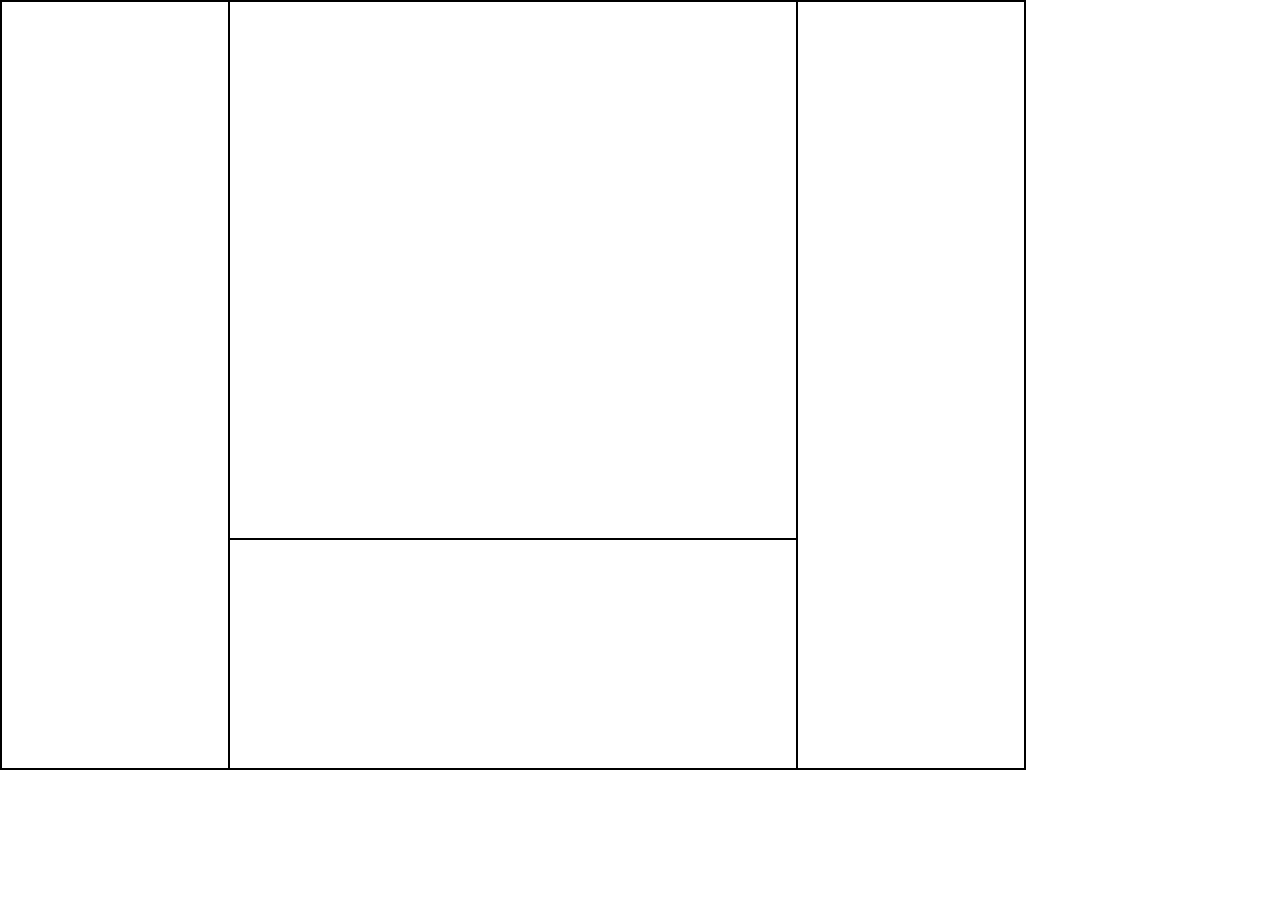
<file: index.html>
<!DOCTYPE html>
<html lang='ko-KR'>
	<head>
		<link rel='stylesheet' href='styles/index.css'>
		<meta charset='utf-8'>
	</head>
	<body>
		<div id='section-select ' class='aside'>
			<div class='border'>
			</div>
		</div>
		<div id='order-page' class='main-content'>
			<section id='menu-list'>
				<iframe></iframe>
			</section>
			<section id='order-list'>
				<iframe></iframe>
			</section>
		</div>
		<div id='chat' class='aside'>
			<iframe width='1'></iframe>
		</div>
	</body>
</html>
</file>
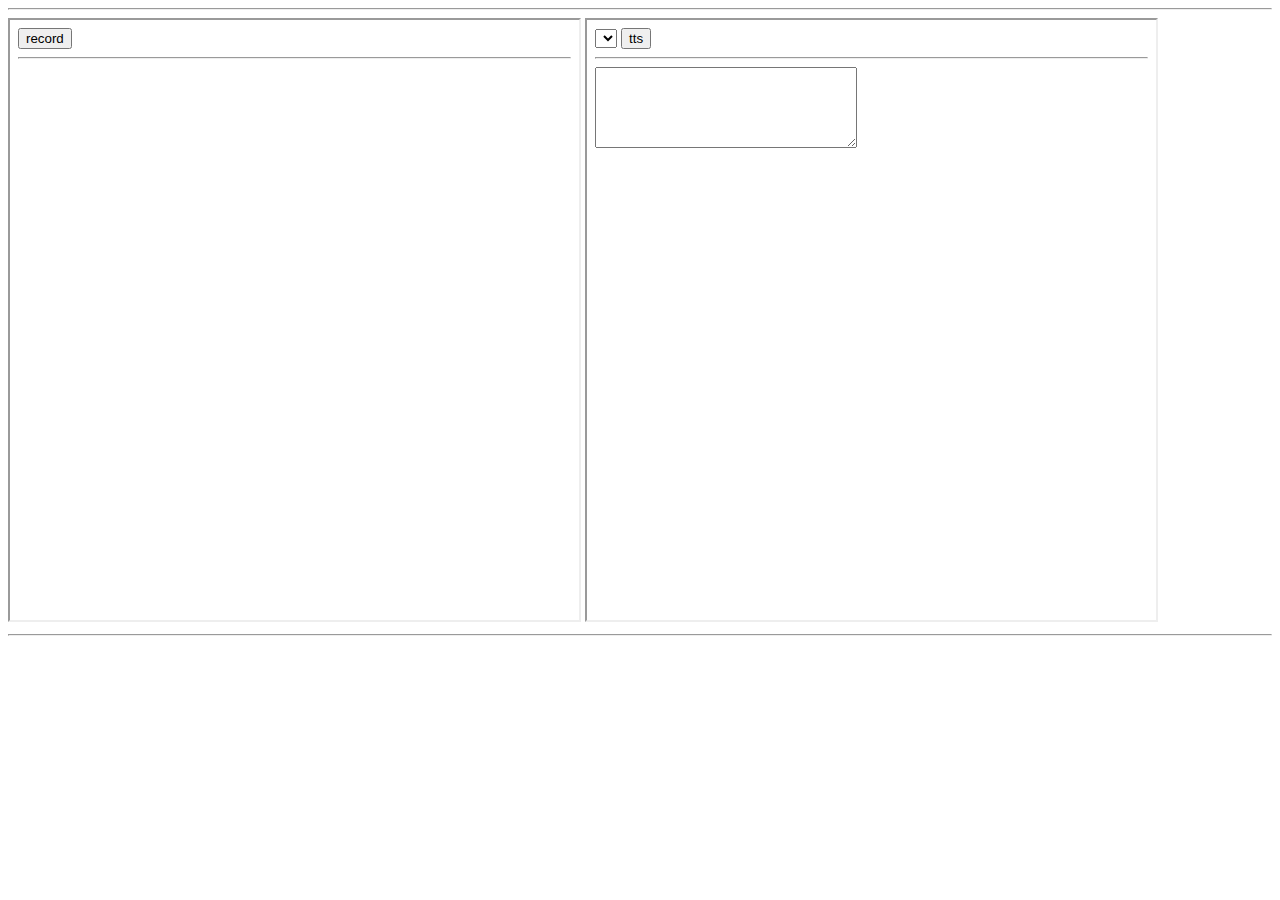
<file: ttsstt.html>
<!DOCTYPE html>
<html lang='ko-KR'>
	<head>
		<meta charset='utf-8'>
		<title> TTS, STT W/ Web Api</title>
<style> iframe { float=left; } </style>
	</head>
	<body>
		<hr>
		<iframe width='45%' height='600px' src='./stt/stt.html'></iframe>
		<iframe width='45%' height='600px' src='./tts/tts.html'></iframe>
		<hr>
	</body>
</html>
</file>
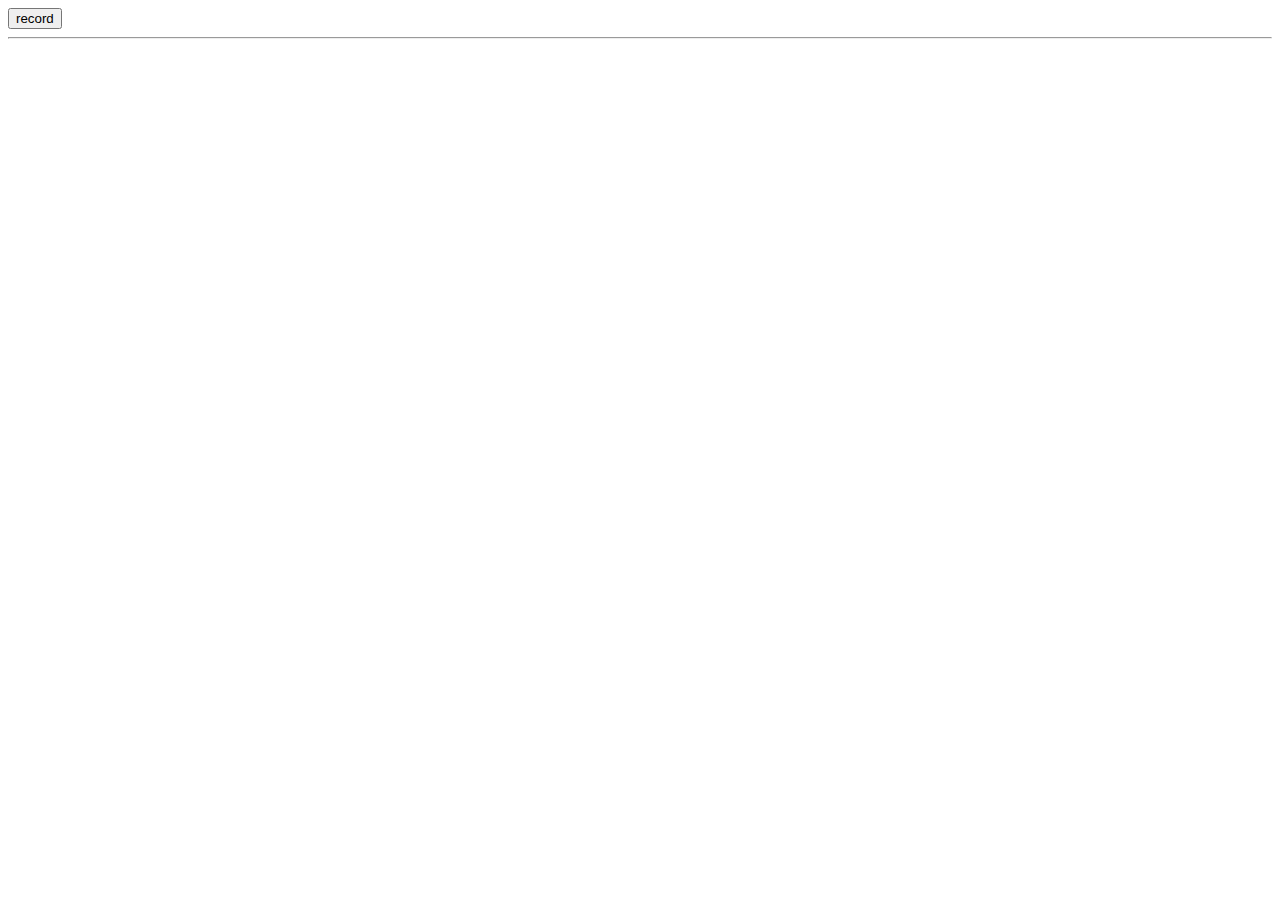
<file: stt/stt.html>
<!DOCTYPE html>
<html lang='ko-KR'>
	<head>
		<title> Web api : stt </title>
		<meta charset='utf-8'>
	</head>
	<body>
		<button type='button' onclick='recogStart()'>record</button>
		<hr>
		<div id=recogResult></div>
		<script src='stt.js'></script>
	</body>
</html>
</file>
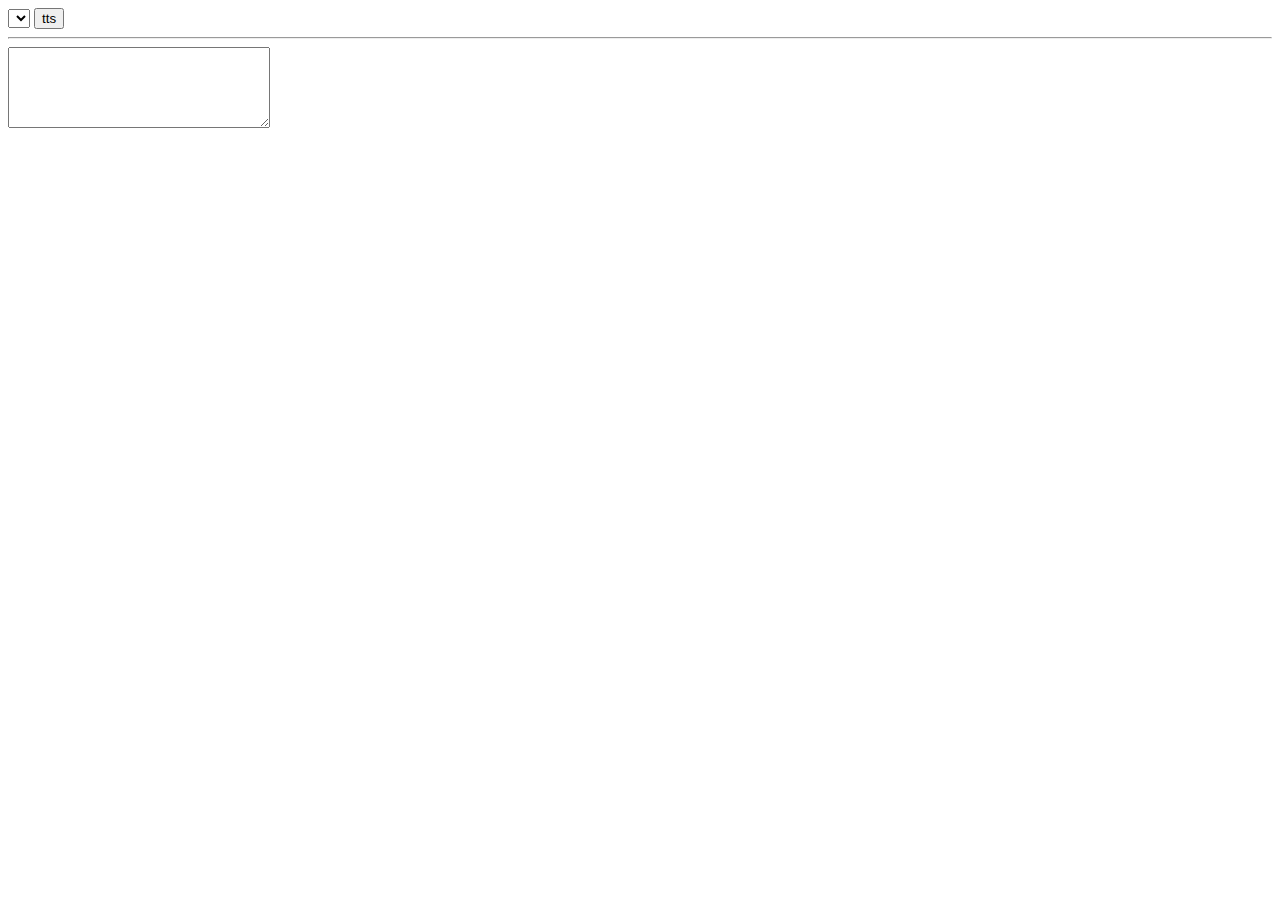
<file: tts/tts.html>
<!DOCTYPE html>
<html>
	<head>
		<title> Web api : tts </title>
		<meta charset='utf-8'>
	</head>
	<body>
		<select id='voiceSelect'></select>
		<button type='button' onclick='tts()'>tts</button>
		<hr>
		<textarea id='text2speech' rows='5' cols='30'></textarea>
		<script src='tts.js'></script>
	</body>
</html>
</file>
<file: styles/index.css>
body {
	display:flex;
	flex-direction:row;
	border:solid 1px black;
	width:1024px;
	height:768px;
	margin:0px;
}

.aside {
	flex:2;
	display:flex;
}

.main-content {
	flex:5;
	display:flex;
	flex-direction:column;
}

#menu-list {
	flex:7;
	display:flex;
}

#order-list {
	flex:3;
	display:flex;
}

iframe, .border {
	border:solid black 1px;
	flex:1;
}
</file>
